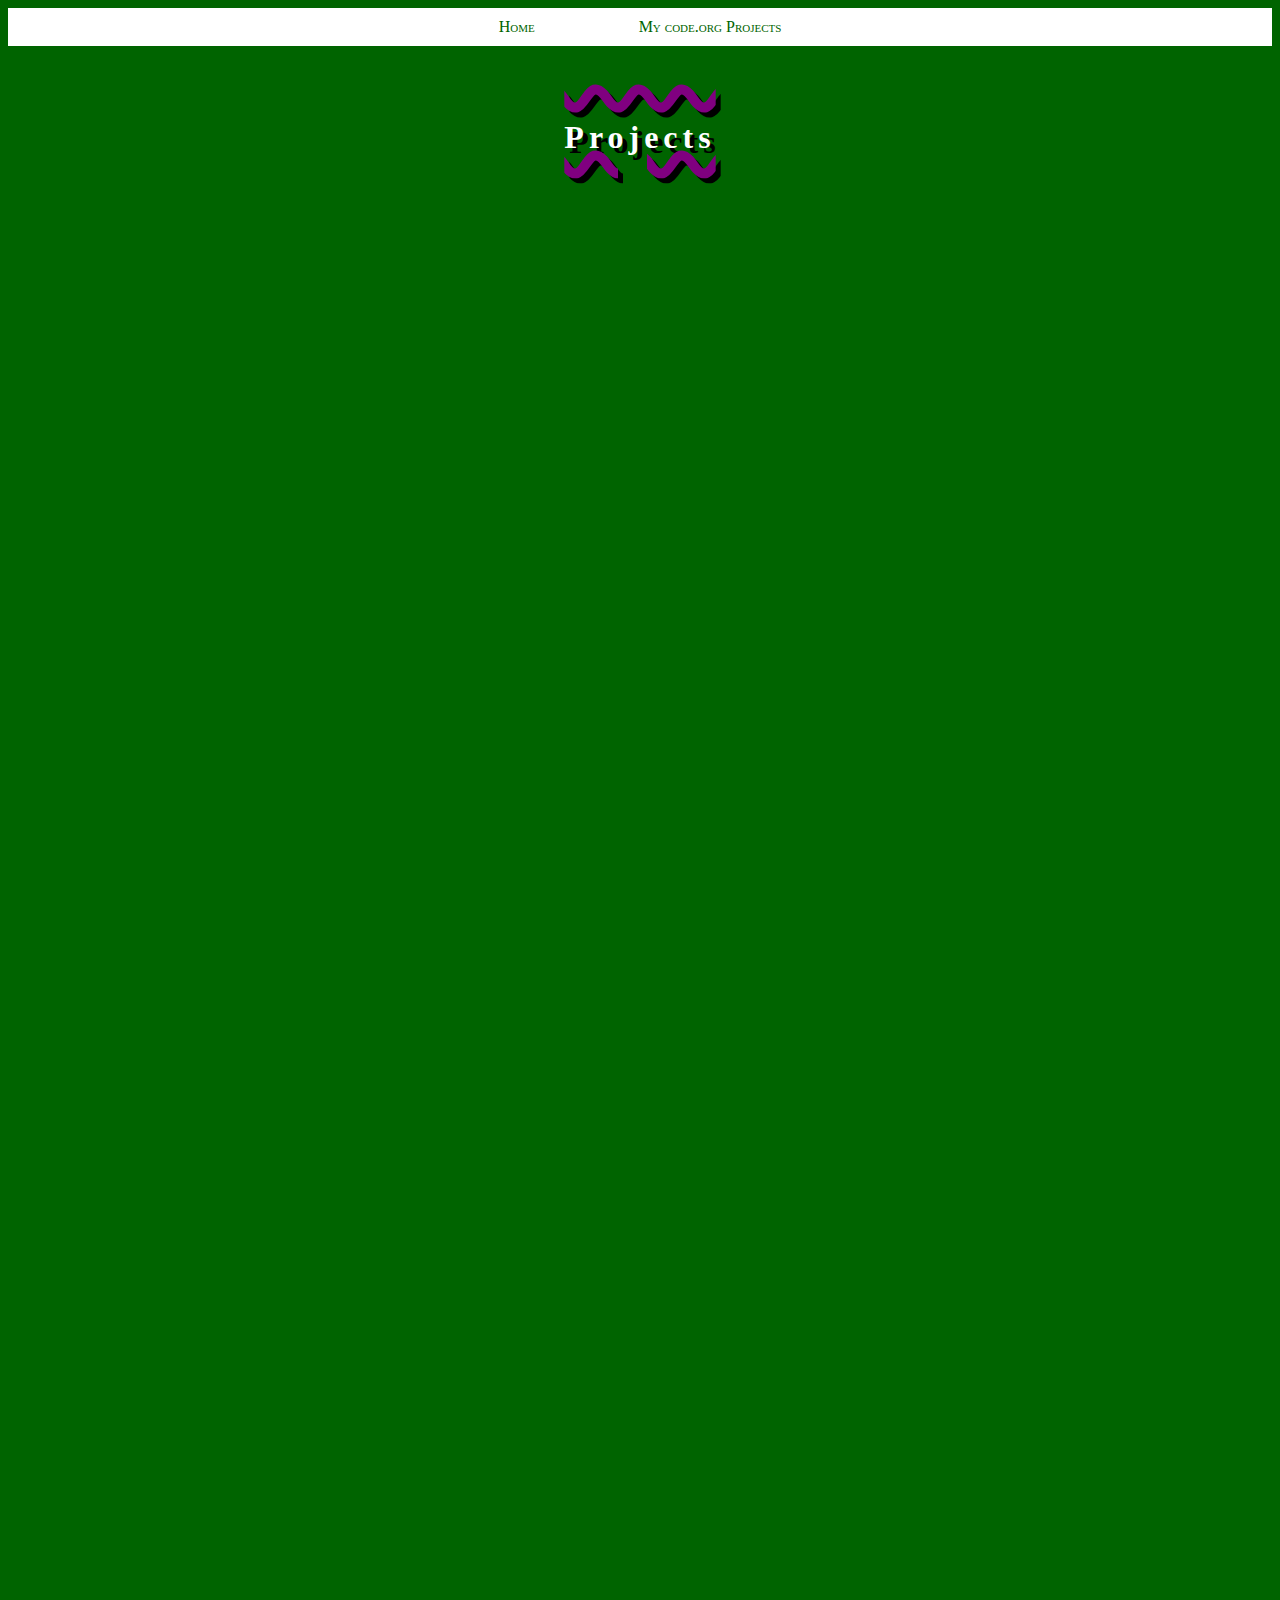
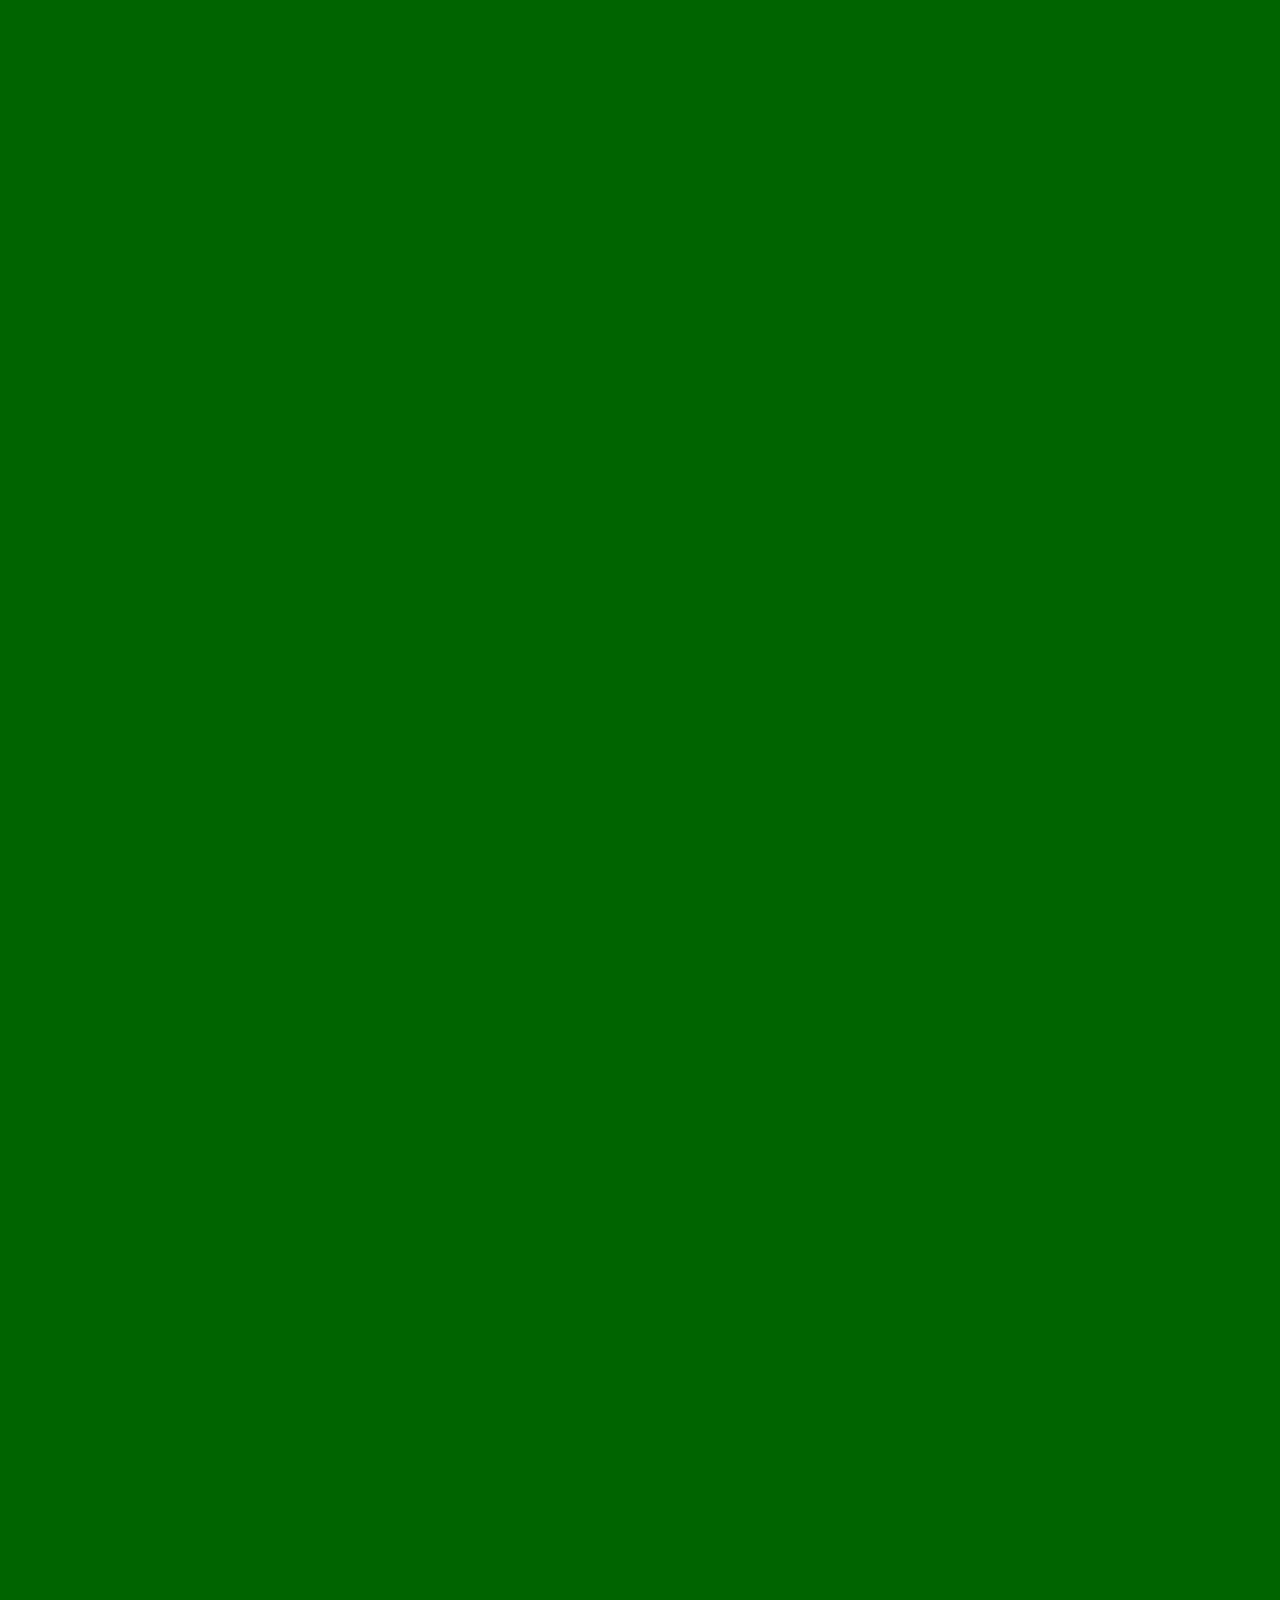
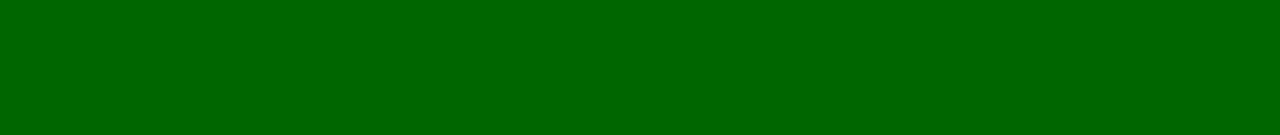
<file: projects.html>
<html>
  <head><link rel="stylesheet" href="projects.css">
    <ul>
     <center>
     <li>
       <a href="index.html"> Home </a>
     </li>
     <li>
       <a href="projects.html"> My code.org Projects </a>
     </li>
    </ul>
    <body>
        <h4>
      <center>
      Projects
    </h4>
      <center>
      <iframe width="392" height="620" style="border: 0px;" src="https://studio.code.org/projects/applab/3sx4Jw45_8w2CjwKEEFbGTcuclvDRokxPctiM96Og4O/embed?nosource"></iframe>
        <br>
        <iframe width="392" height="620" style="border: 0px;" src="https://studio.code.org/projects/applab/Oy8AukCZSqhJ7crDXDMmyq11IEUu8n1gCD6Zmb4ytTH/embed?nosource"></iframe>
        <br>
        <iframe width="392" height="620" style="border: 0px;" src="https://studio.code.org/projects/applab/tPRcjeAyHZDlEERat2pnOwhMYrL10qYh9hQyVljR_x9/embed?nosource"></iframe>
        <br>
        <iframe width="392" height="620" style="border: 0px;" src="https://studio.code.org/projects/applab/HGdvbT6c8DboIdmACfGA1rs9CbsJ3qSviyLw3EGRWXn/embed?nosource"></iframe>
        <br>
        <iframe width="392" height="620" style="border: 0px;" src="https://studio.code.org/projects/applab/aL8gY_-D-rWQC085KRfEbOvDW0c68gtl1t9OaACNrY6/embed?nosource"></iframe>
        <br>
    </body>
</html>
</file>
<file: projects.css>
body 
  {
    background-color: darkgreen;
  }
h4
  {
  color: white;
  font-size: 200%;  
  font-style: Times New Roman;
  text-decoration: overline underline purple wavy 10px;
  letter-spacing: 5px;
  word-spacing: 10px;
    text-shadow: 5px 5px black;
    line-height: 300%;
  }
  iframe {
        transition: transform 0.3s ease, box-shadow 0.3s ease;
      }

      iframe:hover {
        transform: scale(1.05);
        box-shadow: 0 4px 20px rgba(0, 0, 0, 0.2);
      }
ul
{
  list-style: none;
  background-color: white;
  padding: 10px;
}
li
{
  display: inline;
  padding: 10px 50px;
}
a
{
  text-decoration: none;
  color: darkgreen;
  font-variant: small-caps;
}
a:hover
{
  font-size: 200%;
}
</file>
